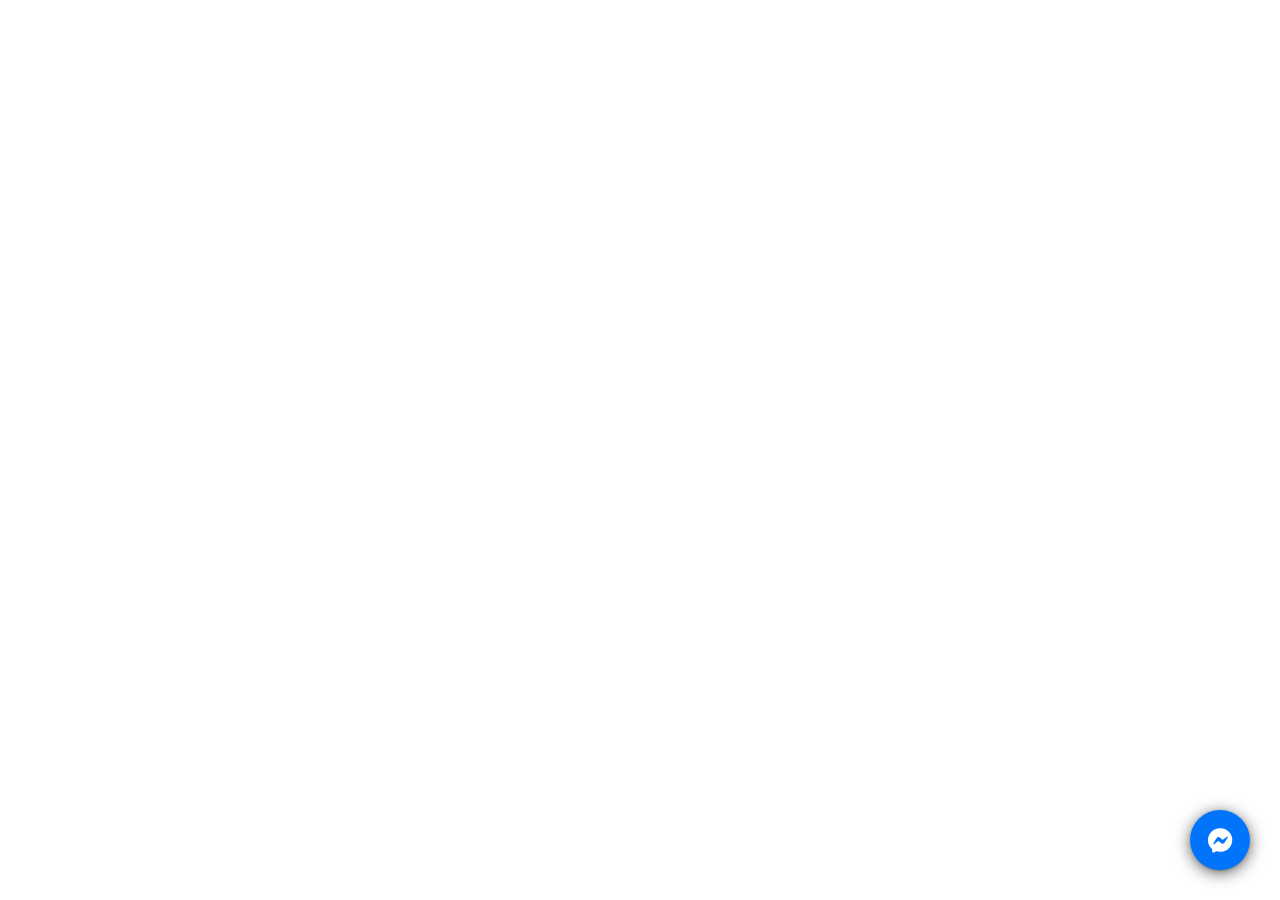
<file: chatbot-ui/index.html>
<!DOCTYPE html>
<html lang="en">

<head>
       <meta charset="UTF-8">
       <meta http-equiv="X-UA-Compatible" content="IE=edge">
       <meta name="viewport" content="width=device-width, initial-scale=1.0">
       <title>Document</title>

       <!-- fontawesome icons -->
       <link rel="stylesheet" href="lib/fontawesome-5.13.0/css/all.min.css" />

       <!--bootstrap-->
       <link rel="stylesheet" href="lib/bootstrap-4.6.0-dist/css/bootstrap.min.css">

       <!--css-->
       <link rel="stylesheet" href="public/css/chatbot.css">


</head>

<body>



       <div id="body">
              <div id="chat-circle" class="btn btn-raised">
                     <div id="chat-overlay"></div>
                     <i class="fab fa-facebook-messenger"></i>
              </div>

              <div class="chat-box">
                     <div class="chat-box-header">
                            ChatBot
                            <span class="chat-box-toggle">
                                   <i class="fas fa-times"></i>
                            </span>
                     </div>
                     <div class="chat-box-body">
                            <div class="chat-box-overlay">
                            </div>
                            <div class="chat-logs">

                            </div>
                            <!--chat-log -->
                     </div>
                     <div class="chat-input">
                            <form>
                                   <input type="text" id="chat-input" placeholder="Send a message..." />
                                   <button type="submit" class="chat-submit" id="chat-submit">
                                          <i class="fas fa-paper-plane"></i></button>
                            </form>
                     </div>
              </div>
       </div>


       <!-- partial -->
       <script src='https://cdnjs.cloudflare.com/ajax/libs/jquery/3.1.1/jquery.min.js'></script>
       <script
              src='https://cdnjs.cloudflare.com/ajax/libs/twitter-bootstrap/4.0.0-alpha.6/js/bootstrap.min.js'></script>

       <!--jquery-->
       <script src="lib/jquery-3.5.1/jquery-3.5.1.slim.min.js"></script>

       <!--Propper-->
       <script src="lib/popper/popper.min.js"></script>

       <!-- partial -->
       <script src='https://cdnjs.cloudflare.com/ajax/libs/jquery/3.1.1/jquery.min.js'></script>
       <script
              src='https://cdnjs.cloudflare.com/ajax/libs/twitter-bootstrap/4.0.0-alpha.6/js/bootstrap.min.js'></script>

       <!--bootstrap-->
       <script src="lib/bootstrap-4.6.0-dist/js/bootstrap.min.js"></script>
       <script src="public/js/script.js"></script>


</body>

</html>
</file>
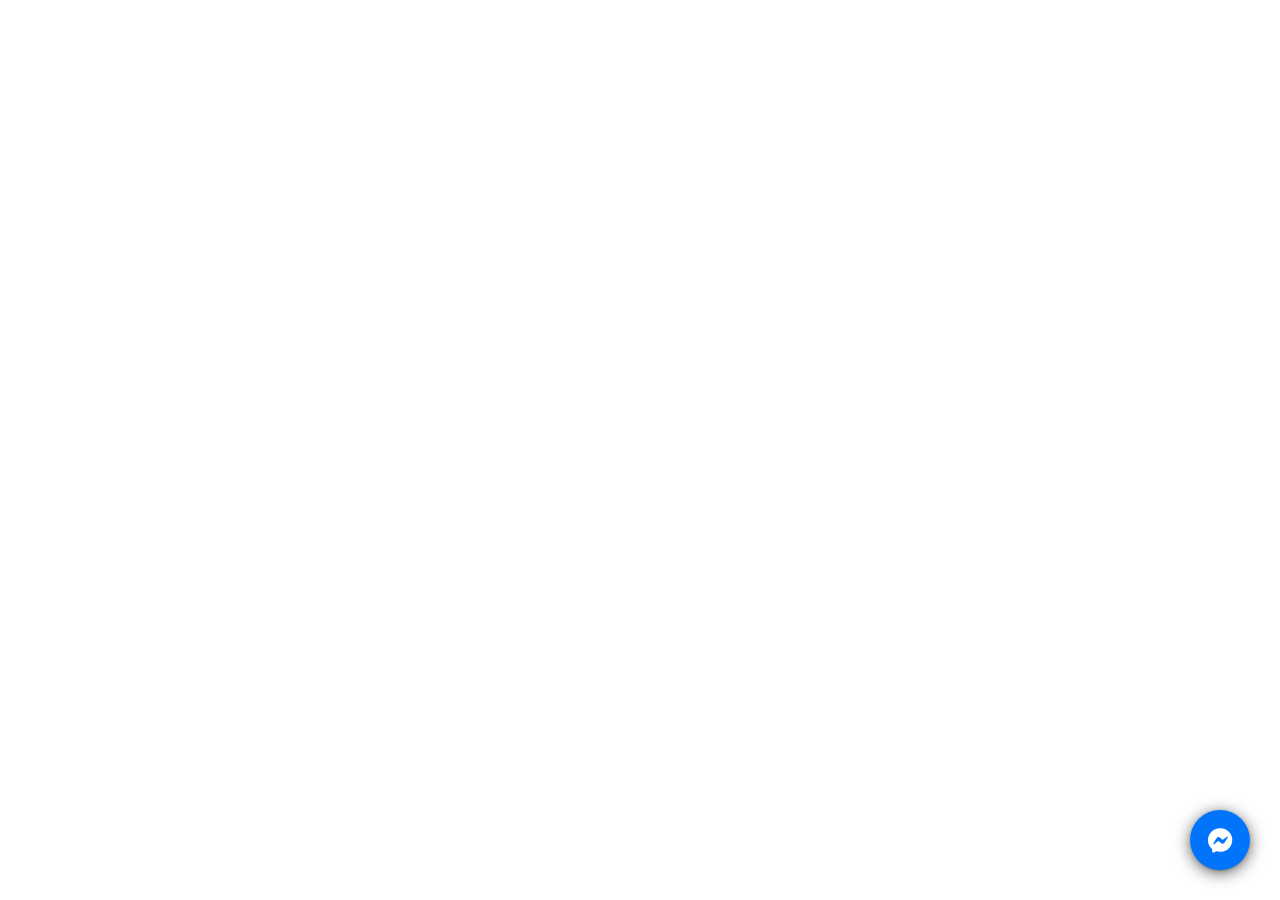
<file: chatbot-ui/index2.html>
<!DOCTYPE html>
<html lang="en">

<head>
       <meta charset="UTF-8">
       <meta http-equiv="X-UA-Compatible" content="IE=edge">
       <meta name="viewport" content="width=device-width, initial-scale=1.0">
       <title>Document</title>

       <!-- fontawesome icons -->
       <link rel="stylesheet" href="lib/fontawesome-5.13.0/css/all.min.css" />

       <!--bootstrap-->
       <link rel="stylesheet" href="lib/bootstrap-4.6.0-dist/css/bootstrap.min.css">

       <!--css-->
       <link rel="stylesheet" href="public/css/chatbot2.css">


</head>

<body>



       <div id="body">
              <div id="chat-circle" class="btn btn-raised">
                     <div id="chat-overlay"></div>
                     <i class="fab fa-facebook-messenger"></i>
              </div>

              <div class="chat-box">
                     <div class="chat-box-header">
                            ChatBot
                            <span class="chat-box-toggle">
                                   <i class="fas fa-times"></i>
                            </span>
                     </div>
                     <div class="chat-box-body">
                            <div class="chat-box-overlay">
                            </div>
                            <div class="chat-logs">

                            </div>
                            <!--chat-log -->
                     </div>
                     <div class="chat-input">
                            <form>
                                   <input type="text" id="chat-input" placeholder="Send a message..." />
                                   <button type="submit" class="chat-submit" id="chat-submit">
                                          <i class="fas fa-paper-plane"></i></button>
                            </form>
                     </div>
              </div>
       </div>


       <!-- partial -->
       <script src='https://cdnjs.cloudflare.com/ajax/libs/jquery/3.1.1/jquery.min.js'></script>
       <script
              src='https://cdnjs.cloudflare.com/ajax/libs/twitter-bootstrap/4.0.0-alpha.6/js/bootstrap.min.js'></script>

       <!--jquery-->
       <script src="lib/jquery-3.5.1/jquery-3.5.1.slim.min.js"></script>

       <!--Propper-->
       <script src="lib/popper/popper.min.js"></script>

       <!-- partial -->
       <script src='https://cdnjs.cloudflare.com/ajax/libs/jquery/3.1.1/jquery.min.js'></script>
       <script
              src='https://cdnjs.cloudflare.com/ajax/libs/twitter-bootstrap/4.0.0-alpha.6/js/bootstrap.min.js'></script>

       <!--bootstrap-->
       <script src="lib/bootstrap-4.6.0-dist/js/bootstrap.min.js"></script>
       <script src="public/js/script2.js"></script>


</body>

</html>
</file>
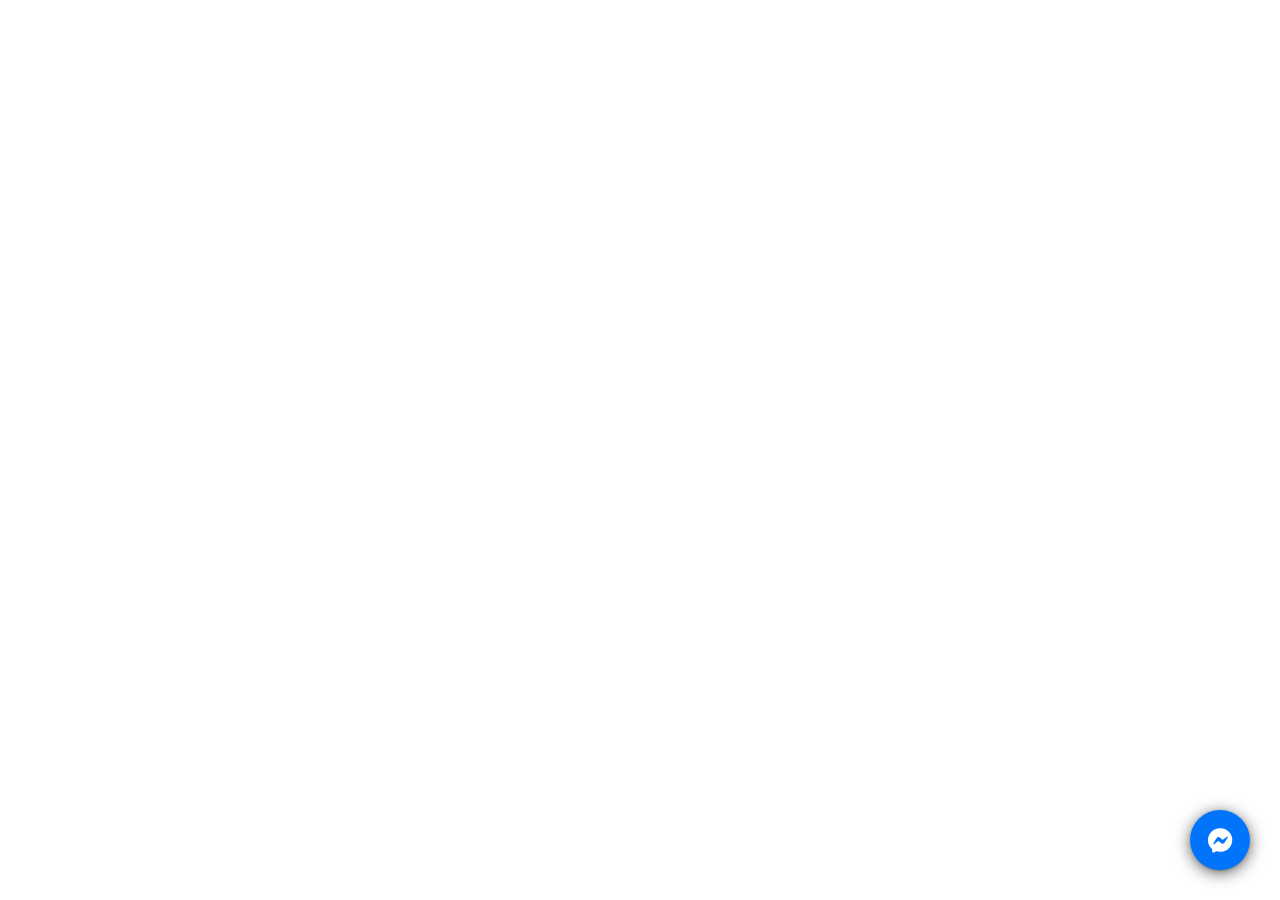
<file: chatbot-ui/index3.html>
<!DOCTYPE html>
<!DOCTYPE html>
<html lang="en">

<head>
       <meta charset="UTF-8">
       <meta http-equiv="X-UA-Compatible" content="IE=edge">
       <meta name="viewport" content="width=device-width, initial-scale=1.0">
       <title>Document</title>

       <!-- fontawesome icons -->
       <link rel="stylesheet" href="lib/fontawesome-5.13.0/css/all.min.css" />

       <!--bootstrap-->
       <link rel="stylesheet" href="lib/bootstrap-4.6.0-dist/css/bootstrap.min.css">

       <!--css-->
       <link rel="stylesheet" href="public/css/chatbot3.css">


</head>

<body>



       <div id="body">
              <div id="chat-circle" class="btn btn-raised">
                     <div id="chat-overlay"></div>
                     <i class="fab fa-facebook-messenger"></i>
              </div>

              <div class="chat-box">
                     <div class="chat-box-header">
                            ChatBot
                            <span class="chat-box-toggle">
                                   <i class="fas fa-times"></i>
                            </span>
                     </div>
                     <div class="chat-box-body">

                            <div class="chat-logs">

                            </div>
                            <!--chat-log -->
                     </div>
                     <div class="chat-input">
                            <form autocomplete="off">
                                   <input type="text" id="chat-input" placeholder="Send a message..." />
                                   <button type="submit" class="chat-submit" id="chat-submit">
                                          <i class="fas fa-paper-plane"></i></button>
                            </form>
                     </div>
              </div>
       </div>


       <!-- partial -->
       <script src='https://cdnjs.cloudflare.com/ajax/libs/jquery/3.1.1/jquery.min.js'></script>
       <script
              src='https://cdnjs.cloudflare.com/ajax/libs/twitter-bootstrap/4.0.0-alpha.6/js/bootstrap.min.js'></script>

       <!--jquery-->
       <script src="lib/jquery-3.5.1/jquery-3.5.1.slim.min.js"></script>

       <!--Propper-->
       <script src="lib/popper/popper.min.js"></script>

       <!-- partial -->
       <script src='https://cdnjs.cloudflare.com/ajax/libs/jquery/3.1.1/jquery.min.js'></script>
       <script
              src='https://cdnjs.cloudflare.com/ajax/libs/twitter-bootstrap/4.0.0-alpha.6/js/bootstrap.min.js'></script>

       <!--bootstrap-->
       <script src="lib/bootstrap-4.6.0-dist/js/bootstrap.min.js"></script>
       <script src="public/js/script3.js"></script>


</body>

</html>
</file>
<file: chatbot-ui/public/css/chatbot.css>
:root {
       --main-bg-color: rgb(0, 117, 252);
}

#center-text {
       display: flex;
       flex: 1;
       flex-direction: column;
       justify-content: center;
       align-items: center;
       height: 100%;
}
#chat-circle {
       position: fixed;
       bottom: 30px;
       right: 30px;
       background: var(--main-bg-color);
       width: 60px;
       height: 60px;
       border-radius: 50%;
       color: white;
       padding: 0px;
       cursor: pointer;
       box-shadow: 0px 3px 16px 0px rgba(0, 0, 0, 0.6),
              0 3px 1px -2px rgba(0, 0, 0, 0.2), 0 1px 5px 0 rgba(0, 0, 0, 0.12);

       display: flex;
       justify-content: center;
       align-items: center;
       font-size: 25px;
}

.btn#my-btn {
       background: white;
       padding-top: 13px;
       padding-bottom: 12px;
       border-radius: 45px;
       padding-right: 40px;
       padding-left: 40px;
       color: var(--main-bg-color);
}
#chat-overlay {
       background: rgba(255, 255, 255, 0.1);
       position: absolute;
       top: 0;
       left: 0;
       width: 100%;
       height: 100%;
       border-radius: 50%;
       display: none;
}

.chat-box {
       display: none;
       background: #efefef;
       position: fixed;
       right: 30px;
       bottom: 50px;
       width: 350px;
       max-width: 85vw;
       max-height: 100vh;
       border-radius: 5px;
       /*   box-shadow: 0px 5px 35px 9px #464a92; */
       box-shadow: 0px 5px 35px 9px #ccc;
}
.chat-box-toggle {
       float: right;
       margin-right: 15px;
       cursor: pointer;
       padding-right: 10px;
}
.chat-box-header {
       background: var(--main-bg-color);
       height: 70px;
       border-top-left-radius: 5px;
       border-top-right-radius: 5px;
       color: white;
       text-align: center;
       font-size: 20px;
       padding-top: 17px;
}
.chat-box-body {
       position: relative;
       height: 370px;
       height: auto;
       border: 1px solid #ccc;
       overflow: hidden;
}
.chat-box-body:after {
       content: "";
       background-image: url("[data-uri]");
       opacity: 0.1;
       top: 0;
       left: 0;
       bottom: 0;
       right: 0;
       height: 100%;
       position: absolute;
       z-index: -1;
}
#chat-input {
       background: #f4f7f9;
       width: 100%;
       position: relative;
       height: 47px;
       padding-top: 10px;
       padding-right: 50px;
       padding-bottom: 10px;
       padding-left: 15px;
       border: none;
       resize: none;
       outline: none;
       border: 1px solid #ccc;
       color: #888;
       border-top: none;
       border-bottom-right-radius: 5px;
       border-bottom-left-radius: 5px;
       overflow: hidden;
}
.chat-input > form {
       margin-bottom: 0;
}
#chat-input::-webkit-input-placeholder {
       /* Chrome/Opera/Safari */
       color: #ccc;
}
#chat-input::-moz-placeholder {
       /* Firefox 19+ */
       color: #ccc;
}
#chat-input:-ms-input-placeholder {
       /* IE 10+ */
       color: #ccc;
}
#chat-input:-moz-placeholder {
       /* Firefox 18- */
       color: #ccc;
}
.chat-submit {
       position: absolute;
       bottom: 5px;
       right: 10px;
       font-size: 18px;
       background: transparent;
       box-shadow: none;
       border: none;
       border-radius: 50%;
       color: var(--main-bg-color);
       width: 35px;
       height: 35px;
}
.chat-logs {
       padding: 15px;
       height: 370px;
       overflow-y: scroll;
}

.chat-logs::-webkit-scrollbar-track {
       -webkit-box-shadow: inset 0 0 6px rgba(0, 0, 0, 0.3);
       background-color: #f5f5f5;
}

.chat-logs::-webkit-scrollbar {
       width: 5px;
       background-color: #f5f5f5;
}

.chat-logs::-webkit-scrollbar-thumb {
       background-color: var(--main-bg-color);
}

@media only screen and (max-width: 500px) {
       .chat-logs {
              height: 40vh;
       }
}

.chat-msg.user > .msg-avatar img {
       width: 45px;
       height: 45px;
       border-radius: 50%;
       float: left;
       width: 15%;
}
.chat-msg.self > .msg-avatar img {
       width: 45px;
       height: 45px;
       border-radius: 50%;
       float: right;
       width: 15%;
}
.cm-msg-text {
       background: white;
       padding: 10px 15px 10px 15px;
       color: #666;
       max-width: 75%;
       float: left;
       margin-left: 10px;
       position: relative;
       margin-bottom: 20px;
       border-radius: 30px;
}
.chat-msg {
       clear: both;
}
.chat-msg.self > .cm-msg-text {
       float: right;
       margin-right: 10px;
       background: var(--main-bg-color);
       color: white;
}
.cm-msg-button > ul > li {
       list-style: none;
       float: left;
       width: 50%;
}
.cm-msg-button {
       clear: both;
       margin-bottom: 70px;
}
</file>
<file: chatbot-ui/public/css/chatbot2.css>
:root {
       --main-bg-color: rgb(0, 117, 252);
}

#center-text {
       display: flex;
       flex: 1;
       flex-direction: column;
       justify-content: center;
       align-items: center;
       height: 100%;
}
#chat-circle {
       position: fixed;
       bottom: 30px;
       right: 30px;
       background: var(--main-bg-color);
       width: 60px;
       height: 60px;
       border-radius: 50%;
       color: white;
       padding: 0px;
       cursor: pointer;
       box-shadow: 0px 3px 16px 0px rgba(0, 0, 0, 0.6),
              0 3px 1px -2px rgba(0, 0, 0, 0.2), 0 1px 5px 0 rgba(0, 0, 0, 0.12);

       display: flex;
       justify-content: center;
       align-items: center;
       font-size: 25px;
}

.btn#my-btn {
       background: white;
       padding-top: 13px;
       padding-bottom: 12px;
       border-radius: 45px;
       padding-right: 40px;
       padding-left: 40px;
       color: var(--main-bg-color);
}
#chat-overlay {
       background: rgba(255, 255, 255, 0.1);
       position: absolute;
       top: 0;
       left: 0;
       width: 100%;
       height: 100%;
       border-radius: 50%;
       display: none;
}

.chat-box {
       display: none;
       background: #efefef;
       position: fixed;
       right: 30px;
       bottom: 50px;
       width: 350px;
       max-width: 85vw;
       max-height: 100vh;
       border-radius: 5px;
       /*   box-shadow: 0px 5px 35px 9px #464a92; */
       box-shadow: 0px 5px 35px 9px #ccc;
}
.chat-box-toggle {
       float: right;
       margin-right: 15px;
       cursor: pointer;
       padding-right: 10px;
}
.chat-box-header {
       background: var(--main-bg-color);
       height: 70px;
       border-top-left-radius: 5px;
       border-top-right-radius: 5px;
       color: white;
       text-align: center;
       font-size: 20px;
       padding-top: 17px;
}
.chat-box-body {
       position: relative;
       height: 370px;
       height: auto;
       border: 1px solid #ccc;
       overflow: hidden;
}
.chat-box-body:after {
       content: "";
       background-image: url("[data-uri]");
       opacity: 0.1;
       top: 0;
       left: 0;
       bottom: 0;
       right: 0;
       height: 100%;
       position: absolute;
       z-index: -1;
}
#chat-input {
       background: #f4f7f9;
       width: 100%;
       position: relative;
       height: 47px;
       padding-top: 10px;
       padding-right: 50px;
       padding-bottom: 10px;
       padding-left: 15px;
       border: none;
       resize: none;
       outline: none;
       border: 1px solid #ccc;
       color: #888;
       border-top: none;
       border-bottom-right-radius: 5px;
       border-bottom-left-radius: 5px;
       overflow: hidden;
}
.chat-input > form {
       margin-bottom: 0;
}
#chat-input::-webkit-input-placeholder {
       /* Chrome/Opera/Safari */
       color: #ccc;
}
#chat-input::-moz-placeholder {
       /* Firefox 19+ */
       color: #ccc;
}
#chat-input:-ms-input-placeholder {
       /* IE 10+ */
       color: #ccc;
}
#chat-input:-moz-placeholder {
       /* Firefox 18- */
       color: #ccc;
}
.chat-submit {
       position: absolute;
       bottom: 5px;
       right: 10px;
       font-size: 18px;
       background: transparent;
       box-shadow: none;
       border: none;
       border-radius: 50%;
       color: var(--main-bg-color);
       width: 35px;
       height: 35px;
}
.chat-logs {
       padding: 15px;
       height: 370px;
       overflow-y: scroll;
}

.chat-logs::-webkit-scrollbar-track {
       -webkit-box-shadow: inset 0 0 6px rgba(0, 0, 0, 0.3);
       background-color: #f5f5f5;
}

.chat-logs::-webkit-scrollbar {
       width: 5px;
       background-color: #f5f5f5;
}

.chat-logs::-webkit-scrollbar-thumb {
       background-color: var(--main-bg-color);
}

@media only screen and (max-width: 500px) {
       .chat-logs {
              height: 40vh;
       }
}

.chat-msg.user > .msg-avatar img {
       width: 45px;
       height: 45px;
       border-radius: 50%;
       float: left;
       width: 15%;
}
.chat-msg.self > .msg-avatar img {
       width: 45px;
       height: 45px;
       border-radius: 50%;
       float: right;
       width: 15%;
}
.cm-msg-text {
       background: white;
       padding: 10px 15px 10px 15px;
       color: #666;
       max-width: 75%;
       float: left;
       margin-left: 10px;
       position: relative;
       margin-bottom: 20px;
       border-radius: 30px;
}
.chat-msg {
       clear: both;
}
.chat-msg.self > .cm-msg-text {
       float: right;
       margin-right: 10px;
       background: var(--main-bg-color);
       color: white;
}
.cm-msg-button > ul > li {
       list-style: none;
       float: left;
       width: 50%;
}
.cm-msg-button {
       clear: both;
       margin-bottom: 70px;
}
</file>
<file: chatbot-ui/public/css/chatbot3.css>
:root {
       --main-bg-color: rgb(0, 117, 252);
       --font_size_msg: 13px;
       --scroll-bg-font: rgb(228, 228, 228);
       --scroll-bg-color: rgb(207, 207, 207);
       --chat-bg: rgb(255, 255, 255);

       --msg-user-font: rgb(0, 117, 252);
       --msg-user-color: rgb(255, 255, 255);

       --msg-bot-font: rgb(236, 236, 236);
       --msg-bot-color: rgb(0, 0, 0);
}

.chat-msg.user > .msg-avatar img {
       width: 45px;
       height: 45px;
       border-radius: 50%;
       float: left;
       width: 15%;
}
.cm-msg-text-bot {
       background: var(--msg-bot-font);
       padding: 7px;
       color: var(--msg-bot-color);
       float: left;
       position: relative;
       border-radius: 5px;
       clear: both;
       max-width: 80% !important;
       margin-bottom: 10px;
       font-size: var(--font_size_msg) !important;
}

.cm-msg-text-user {
       background: var(--msg-user-font);
       padding: 7px;
       color: var(--msg-user-color);
       float: right;
       position: relative;
       border-radius: 5px;
       clear: both;
       max-width: 80% !important;

       background: var(--main-bg-color);
       color: white;
       margin-bottom: 15px;
       font-size: var(--font_size_msg) !important;
}

#center-text {
       display: flex;
       flex: 1;
       flex-direction: column;
       justify-content: center;
       align-items: center;
       height: 100%;
}
#chat-circle {
       position: fixed;
       bottom: 30px;
       right: 30px;
       background: var(--main-bg-color);
       width: 60px;
       height: 60px;
       border-radius: 50%;
       color: white;
       padding: 0px;
       cursor: pointer;
       box-shadow: 0px 3px 16px 0px rgba(0, 0, 0, 0.6),
              0 3px 1px -2px rgba(0, 0, 0, 0.2), 0 1px 5px 0 rgba(0, 0, 0, 0.12);

       display: flex;
       justify-content: center;
       align-items: center;
       font-size: 25px;
}

.btn#my-btn {
       background: white;
       padding-top: 13px;
       padding-bottom: 12px;
       border-radius: 45px;
       padding-right: 40px;
       padding-left: 40px;
       color: var(--main-bg-color);
}
#chat-overlay {
       background: rgba(255, 255, 255, 0.1);
       position: absolute;
       top: 0;
       left: 0;
       width: 100%;
       height: 100%;
       border-radius: 50%;
       display: none;
}

.chat-box {
       display: none;
       background: #efefef;
       position: fixed;
       right: 30px;
       bottom: 50px;
       width: 350px;
       max-width: 85vw;
       max-height: 100vh;
       border-radius: 5px;
       /*   box-shadow: 0px 5px 35px 9px #464a92; */
       box-shadow: 0px 5px 35px 9px #ccc;
}
.chat-box-toggle {
       float: right;
       margin-right: 15px;
       cursor: pointer;
       padding-right: 10px;
       padding-top: 7px;
       font-size: 15px;
}
.chat-box-header {
       background: var(--main-bg-color);
       height: 50px;
       border-top-left-radius: 5px;
       border-top-right-radius: 5px;
       color: white;
       text-align: center;
       font-size: 20px;
       padding-top: 10px;
}
.chat-box-body {
       position: relative;
       height: 100%;
       border: 1px solid rgb(204, 204, 204);
       overflow: hidden;
       background-color: var(--chat-bg);
}

#chat-input {
       background: #f4f7f9;
       width: 100%;
       position: relative;
       height: 47px;
       padding-top: 10px;
       padding-right: 50px;
       padding-bottom: 10px;
       padding-left: 15px;
       border: none;
       resize: none;
       outline: none;
       border: 1px solid #ccc;
       color: #888;
       border-top: none;
       border-bottom-right-radius: 5px;
       border-bottom-left-radius: 5px;
       overflow: hidden;
}
.chat-input > form {
       margin-bottom: 0;
}
#chat-input::-webkit-input-placeholder {
       /* Chrome/Opera/Safari */
       color: #ccc;
}
#chat-input::-moz-placeholder {
       /* Firefox 19+ */
       color: #ccc;
}
#chat-input:-ms-input-placeholder {
       /* IE 10+ */
       color: #ccc;
}
#chat-input:-moz-placeholder {
       /* Firefox 18- */
       color: #ccc;
}
.chat-submit {
       position: absolute;
       bottom: 5px;
       right: 10px;
       font-size: 18px;
       background: transparent;
       box-shadow: none;
       border: none;
       border-radius: 50%;
       color: var(--main-bg-color);
       width: 35px;
       height: 35px;
}
.chat-logs {
       padding: 8px;
       height: 370px;
       overflow-y: scroll;
}

.chat-logs::-webkit-scrollbar-track {
       -webkit-box-shadow: inset 0 0 6px var(--scroll-bg-font);
       background-color: #f5f5f5;
}

.chat-logs::-webkit-scrollbar {
       width: 5px;
       background-color: #f5f5f5;
}

.chat-logs::-webkit-scrollbar-thumb {
       background-color: var(--scroll-bg-color);
}

@media only screen and (max-width: 500px) {
       .chat-logs {
              height: 40vh;
       }
}

.cm-msg-button > ul > li {
       list-style: none;
       float: left;
       width: 50%;
}
.cm-msg-button {
       clear: both;
       margin-bottom: 70px;
}
</file>
